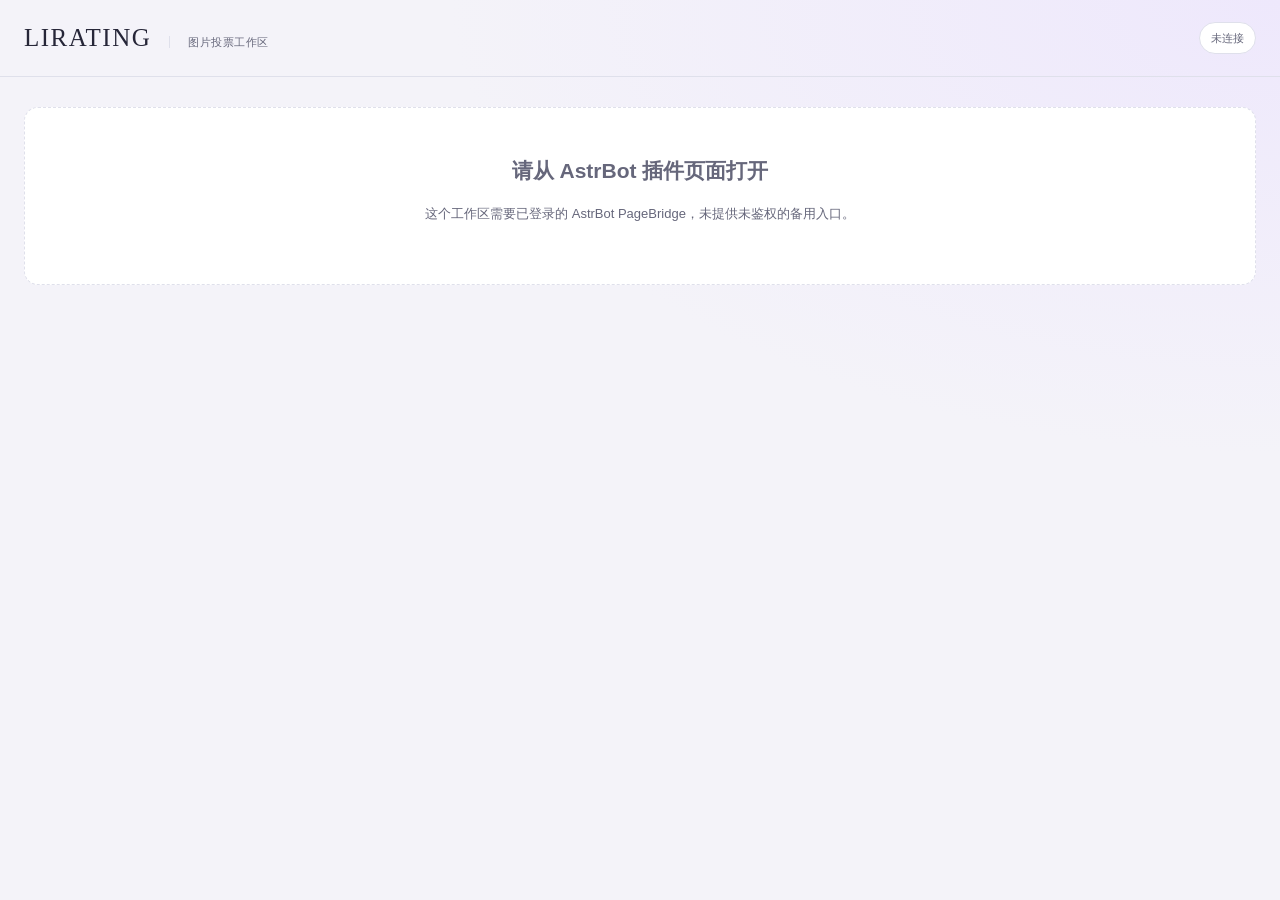
<file: pages/image-vote/index.html>
<!doctype html>
<html lang="zh-CN">
  <head>
    <meta charset="utf-8" />
    <meta name="viewport" content="width=device-width,initial-scale=1" />
    <title>图片投票工作区</title>
    <link rel="stylesheet" href="style.css" />
    <script src="app.js" defer></script>
  </head>
  <body>
    <header class="site-header">
      <span class="brand">LIRATING<span>图片投票工作区</span></span
      ><span id="connection" role="status">正在连接 AstrBot…</span>
    </header>
    <main id="app"><div class="empty">正在读取插件数据…</div></main>
    <dialog id="modal" aria-labelledby="modal-title"></dialog>
    <div id="toast" role="status" aria-live="polite"></div>
  </body>
</html>
</file>
<file: pages/image-vote/style.css>
:root {
  color-scheme: light;
  --bg: #f7f7f4;
  --surface: #fff;
  --ink: #282937;
  --muted: #767783;
  --line: #e3e3e8;
  --accent: #6444d6;
  --soft: #eeebff;
  --danger: #b54c44;
  --success: #327c66;
  --shadow: 0 18px 70px #22223b18;
}
:root[data-theme="dark"] {
  color-scheme: dark;
  --bg: #17191f;
  --surface: #22252d;
  --ink: #eeedf5;
  --muted: #b0aeba;
  --line: #383b46;
  --accent: #b3a6ff;
  --soft: #35304f;
  --danger: #f29a93;
  --success: #80c4ac;
  --shadow: 0 18px 70px #0005;
}
* {
  box-sizing: border-box;
}
body {
  margin: 0;
  background: var(--bg);
  color: var(--ink);
  font:
    15px/1.65 -apple-system,
    BlinkMacSystemFont,
    "Segoe UI",
    "PingFang SC",
    sans-serif;
}
a {
  color: inherit;
  text-decoration: none;
}
button, input, select, textarea {
  font: inherit;
}
button, a, input, select, textarea {
  outline-offset: 4px;
}
button:focus-visible, a:focus-visible {
  outline: 2px solid var(--accent);
}
button {
  cursor: pointer;
}
button:disabled {
  opacity: 0.48;
  cursor: not-allowed;
}
button, .button {
  border: 1px solid var(--line);
  border-radius: 8px;
  padding: 9px 16px;
  background: var(--surface);
  color: var(--ink);
  display: inline-flex;
  align-items: center;
  justify-content: center;
  gap: 8px;
  white-space: nowrap;
}
button:hover, .button:hover {
  border-color: var(--accent);
}
.primary {
  background: var(--accent);
  color: var(--surface);
  border-color: var(--accent);
}
:root[data-theme="dark"] .primary {
  color: #211a39;
}
.quiet {
  background: transparent;
  border-color: transparent;
}
.danger {
  color: var(--danger);
}
input, select, textarea {
  padding: 10px 12px;
  background: var(--surface);
  color: var(--ink);
  border: 1px solid var(--line);
  border-radius: 7px;
  max-width: 100%;
}
textarea {
  resize: vertical;
  min-height: 140px;
  width: 100%;
}
input:focus, select:focus, textarea:focus {
  outline: 2px solid var(--soft);
  border-color: var(--accent);
}
input[type="checkbox"] {
  accent-color: var(--accent);
  width: 18px;
  height: 18px;
}
h1, h2, h3, p {
  margin-top: 0;
}
h1 {
  font-size: 36px;
  line-height: 1.3;
  letter-spacing: -1px;
  margin-bottom: 12px;
}
h2 {
  font-size: 22px;
  line-height: 1.4;
  font-weight: 650;
}
h3 {
  font-size: 17px;
  margin-bottom: 8px;
}
p {
  margin-bottom: 12px;
}
.muted, small {
  color: var(--muted);
}
small {
  font-size: 12px;
}
.eyebrow {
  font-size: 11px;
  letter-spacing: 2px;
  font-weight: 700;
  color: var(--accent);
  margin-bottom: 10px;
  text-transform: uppercase;
}
.site-header {
  max-width: 1280px;
  margin: auto;
  padding: 24px 0;
  display: flex;
  justify-content: space-between;
  align-items: center;
  border-bottom: 1px solid var(--line);
}
.brand {
  font:
    25px Georgia,
    serif;
  letter-spacing: 1.5px;
}
.brand span {
  font:
    12px -apple-system,
    sans-serif;
  letter-spacing: 0;
  margin-left: 22px;
  color: var(--muted);
}
#app {
  max-width: 1280px;
  min-height: 70vh;
  margin: auto;
  padding: 38px 0 56px;
}
.page-heading {
  display: flex;
  justify-content: space-between;
  align-items: flex-end;
  gap: 24px;
  margin-bottom: 26px;
}
.page-heading p {
  color: var(--muted);
  margin: 0;
}
.tabs {
  display: flex;
  gap: 24px;
  border-bottom: 1px solid var(--line);
  margin-bottom: 28px;
}
.tabs a {
  padding: 12px 3px;
  white-space: nowrap;
}
.tabs a.active {
  color: var(--accent);
  border-bottom: 2px solid var(--accent);
  font-weight: 650;
}
.facts {
  display: flex;
  gap: 0;
  margin: 0 0 26px;
  font-size: 14px;
  color: var(--muted);
}
.facts span {
  padding: 0 24px;
  border-right: 1px solid var(--line);
}
.facts span:first-child {
  padding-left: 0;
}
.facts span:last-child {
  border: 0;
}
.facts b {
  font-size: 17px;
  font-weight: 600;
  color: var(--ink);
  font-variant-numeric: tabular-nums;
}
.toolbar {
  display: flex;
  gap: 12px;
  align-items: center;
  flex-wrap: wrap;
  margin-bottom: 20px;
}
.toolbar input {
  min-width: 190px;
  flex: 1;
}
.toolbar label {
  display: flex;
  align-items: center;
  gap: 8px;
  font-size: 13px;
  color: var(--muted);
}
.filter-state {
  display: inline-flex;
  align-items: center;
  gap: 8px;
  padding: 6px 10px;
  border: 1px solid var(--line);
  border-radius: 8px;
  background: var(--soft);
  font-size: 12px;
}
.filter-state .text-link {
  min-height: 0;
  padding: 0;
  background: none;
  border: 0;
  box-shadow: none;
  color: var(--accent);
  font-size: 12px;
  text-decoration: underline;
}
.toolbar .count {
  margin-left: auto;
  color: var(--muted);
  font-size: 12px;
}
.split {
  display: grid;
  grid-template-columns: minmax(0, 1.1fr) minmax(360px, 0.9fr);
  gap: 24px;
  align-items: start;
}
.surface {
  background: var(--surface);
  border: 1px solid var(--line);
  border-radius: 10px;
  padding: 24px;
}
.table-wrap {
  overflow-x: auto;
  background: var(--surface);
  border: 1px solid var(--line);
  border-radius: 10px;
}
table {
  width: 100%;
  border-collapse: collapse;
  font-size: 13px;
  text-align: left;
}
th {
  font-size: 11px;
  color: var(--muted);
  font-weight: 500;
  padding: 13px 14px;
  border-bottom: 1px solid var(--line);
  white-space: nowrap;
}
td {
  padding: 14px;
  border-bottom: 1px solid var(--line);
}
tr:last-child td {
  border-bottom: 0;
}
tr.selected {
  background: var(--soft);
}
.thumb {
  width: 58px;
  height: 52px;
  object-fit: cover;
  border-radius: 5px;
}
.badge {
  display: inline-block;
  font-size: 11px;
  line-height: 1.7;
  border-radius: 4px;
  background: var(--soft);
  color: var(--accent);
  padding: 2px 7px;
}
.badge.neutral {
  background: var(--bg);
  color: var(--muted);
}
.admin-title {
  font-size: 29px;
}
.admin-stats {
  display: flex;
  gap: 36px;
  margin: 0 0 24px;
  padding: 0 0 24px;
  border-bottom: 1px solid var(--line);
}
.admin-stats b {
  font-size: 27px;
  margin-right: 8px;
}
.run-grid {
  display: grid;
  grid-template-columns: 1.4fr 1fr;
  gap: 24px;
}
.run-image {
  width: 100%;
  height: 235px;
  object-fit: cover;
  border-radius: 8px;
  margin: 18px 0;
}
.label-row {
  display: flex;
  justify-content: space-between;
  align-items: center;
  gap: 16px;
}
.progress {
  height: 5px;
  background: var(--line);
  border-radius: 4px;
  margin: 16px 0;
  overflow: hidden;
}
.progress i {
  display: block;
  height: 100%;
  background: var(--accent);
}
.actions {
  display: flex;
  gap: 10px;
  flex-wrap: wrap;
  margin-top: 22px;
}
.kv {
  display: grid;
  grid-template-columns: 1fr auto;
  gap: 12px;
  font-size: 13px;
  padding: 20px 0;
}
.kv span:nth-child(odd) {
  color: var(--muted);
}
.project-grid {
  display: grid;
  grid-template-columns: repeat(2, 1fr);
  gap: 20px;
}
.project-path {
  font-size: 12px;
  color: var(--muted);
  word-break: break-all;
}
.settings-layout {
  display: grid;
  grid-template-columns: 215px 1fr;
  gap: 30px;
}
.settings-nav {
  display: grid;
  align-content: start;
  gap: 5px;
}
.settings-nav button {
  justify-content: flex-start;
  background: transparent;
  border: 0;
}
.settings-nav button.active {
  background: var(--soft);
  color: var(--accent);
}
.savebar {
  display: flex;
  justify-content: space-between;
  align-items: center;
  gap: 16px;
  margin-bottom: 24px;
  padding-bottom: 20px;
  border-bottom: 1px solid var(--line);
}
.savebar p {
  margin: 0;
  font-size: 13px;
}
.settings-form {
  max-width: 800px;
}
.form-row {
  display: grid;
  grid-template-columns: 1.2fr 1fr;
  gap: 32px;
  padding: 20px 0;
  border-bottom: 1px solid var(--line);
  align-items: start;
}
.form-row label {
  font-weight: 550;
  display: block;
}
.form-row p {
  font-size: 12px;
  color: var(--muted);
  margin: 5px 0 0;
}
.form-row input:not([type="checkbox"]), .form-row select {
  width: 100%;
}
.notice {
  padding: 12px 16px;
  border-left: 3px solid var(--accent);
  background: var(--soft);
  color: var(--ink);
  font-size: 12px;
  margin: 20px 0;
}
.empty {
  text-align: center;
  padding: 60px 20px;
  color: var(--muted);
}
.empty h3 {
  color: var(--ink);
}
#toast {
  position: fixed;
  bottom: 28px;
  left: 50%;
  transform: translateX(-50%);
  background: var(--ink);
  color: var(--bg);
  border-radius: 8px;
  padding: 12px 22px;
  z-index: 20;
  box-shadow: var(--shadow);
  max-width: 90vw;
  font-size: 13px;
  display: none;
}
dialog {
  width: min(620px, calc(100% - 32px));
  max-height: 90vh;
  background: var(--surface);
  color: var(--ink);
  border: 1px solid var(--line);
  border-radius: 12px;
  padding: 28px;
  box-shadow: var(--shadow);
}
dialog::backdrop {
  background: #10101c80;
}
dialog .modal-head {
  display: flex;
  justify-content: space-between;
  align-items: center;
  margin-bottom: 20px;
}
dialog h2 {
  margin: 0;
}
dialog label {
  display: grid;
  gap: 7px;
  margin: 16px 0;
  font-size: 13px;
}
dialog .actions {
  justify-content: flex-end;
}
.error {
  color: var(--danger);
  font-size: 13px;
}
.subtle {
  font-size: 12px;
  color: var(--muted);
}
@media (max-width: 1340px) {
.site-header, #app {
    margin-left: 28px;
    margin-right: 28px;
  }
}
@media (max-width: 950px) {
.page-heading {
    align-items: flex-start;
    flex-direction: column;
    gap: 12px;
  }
.split {
    grid-template-columns: 1fr;
  }
.run-grid {
    grid-template-columns: 1fr 1fr;
  }
.settings-layout {
    grid-template-columns: 175px 1fr;
  }
.form-row {
    gap: 18px;
  }
.brand span {
    display: none;
  }
}

@media (max-width: 640px) {
  .site-header, #app {
    margin-left: 16px;
    margin-right: 16px;
  }
  .site-header {
    padding: 18px 0;
  }
  .brand {
    font-size: 22px;
  }
  #app {
    padding-top: 26px;
  }
  .page-heading {
    margin-bottom: 20px;
  }
  h1 {
    font-size: 29px;
  }
  .facts {
    display: grid;
    grid-template-columns: 1fr 1fr;
    gap: 10px 0;
    font-size: 12px;
  }
  .facts span {
    padding: 0;
    border: 0;
  }
  .toolbar {
    gap: 10px;
  }
  .toolbar input {
    flex-basis: 100%;
  }
  .toolbar label {
    font-size: 12px;
  }
  .toolbar .count {
    width: 100%;
    margin: 0;
  }
  .surface {
    padding: 18px;
  }
  .split {
    gap: 16px;
  }
  th, td {
    padding: 10px 8px;
  }
  .thumb {
    width: 42px;
    height: 45px;
  }
  .run-grid, .project-grid {
    grid-template-columns: 1fr;
  }
  .admin-stats {
    gap: 20px;
  }
  .admin-stats b {
    font-size: 23px;
  }
  .admin-stats span {
    font-size: 12px;
  }
  .tabs {
    gap: 22px;
    font-size: 13px;
    overflow-x: auto;
  }
  .settings-layout {
    grid-template-columns: 1fr;
    gap: 20px;
  }
  .settings-nav {
    display: flex;
    overflow-x: auto;
    gap: 4px;
  }
  .settings-nav button {
    padding: 8px 12px;
    font-size: 12px;
  }
  .savebar {
    align-items: flex-start;
  }
  .savebar .actions {
    margin: 0;
    gap: 6px;
  }
  .savebar button {
    padding: 7px 10px;
    font-size: 12px;
  }
  .form-row {
    grid-template-columns: 1fr;
    gap: 12px;
  }
  .actions button {
    flex-grow: 1;
  }
  .admin-title {
    font-size: 27px;
  }
  .site-header, #app {
    margin: 0;
    padding-left: 16px;
    padding-right: 16px;
  }
  .settings-nav {
    gap: 3px;
  }
  .project-thumbs img {
    width: 95px;
  }
  .form-row textarea {
    min-height: 170px;
  }
  .savebar {
    position: static;
  }
  .site-header {
    gap: 10px;
  }
  .table-wrap table {
    min-width: 620px;
  }
  #app button {
    min-height: 40px;
  }
}

@media (prefers-reduced-motion: reduce) {
* {
    scroll-behavior: auto !important;
    transition: none !important;
  }
}
/* Embedded workspace: inherit the host width, avoid a second global sidebar. */
body {
  background: var(--bg);
}
.site-header, #app {
  max-width: 1400px;
  margin: 0 auto;
  padding-left: 24px;
  padding-right: 24px;
}
.site-header {
  padding-top: 20px;
  padding-bottom: 20px;
}
#connection {
  font-size: 12px;
  color: var(--muted);
}
.field-description {
  white-space: pre-line;
}
.settings-form {
  max-width: 900px;
}
.history-tools {
  display: flex;
  gap: 8px;
  align-items: center;
  flex-wrap: wrap;
}
.history-tools button {
  padding: 6px 10px;
  font-size: 12px;
}
.project-thumbs {
  display: flex;
  gap: 8px;
  flex-wrap: wrap;
  margin: 16px 0;
}
.project-thumbs img {
  width: 120px;
  height: 90px;
  object-fit: contain;
  background: var(--bg);
  border-radius: 6px;
}
.directory-list {
  display: grid;
  gap: 4px;
  max-height: 300px;
  overflow: auto;
}
.directory-list button {
  justify-content: flex-start;
}
.run-grid {
  margin-bottom: 22px;
}
.error-banner {
  color: var(--danger);
  border: 1px solid var(--danger);
  padding: 12px;
  margin-bottom: 18px;
  border-radius: 7px;
}
.loading {
  opacity: 0.6;
  pointer-events: none;
}
.savebar {
  position: sticky;
  top: 0;
  background: var(--bg);
  z-index: 2;
  padding: 14px 0;
}
.toolbar input[type="search"] {
  min-width: 160px;
}
.state-details {
  font-size: 12px;
  color: var(--muted);
  overflow-wrap: anywhere;
}
button:disabled {
  pointer-events: none;
}
#pagination {
  display: flex;
  justify-content: space-between;
  align-items: center;
  margin-top: 20px;
}

/* Workspace visual system: compact controls and media-led project cards. */
:root {
  --bg: #f4f3f9; --surface: #fff; --ink: #262638; --muted: #66677b;
  --line: #dfe0eb; --accent: #6543c4; --soft: #eee8fc;
  --surface-raised: #faf9fe; --control-bg: #fff; --hover-bg: #f2edfd;
  --button-ink: #fff; --accent-end: #815cdc;
  --shadow-card: 0 5px 22px #37335408;
}
:root[data-theme="dark"] {
  --bg: #12151e; --surface: #1b2130; --ink: #edf0fa; --muted: #a2adc3;
  --line: #303b51; --accent: #b9a2ff; --soft: #312a49;
  --surface-raised: #222a3b; --control-bg: #222a3a; --hover-bg: #302b44;
  --button-ink: #211735; --accent-end: #9677e7;
  --shadow-card: 0 8px 28px #06081025;
}
/* 背景光晕按视口固定，避免随内容高度或滚动出现可见的分层边界。 */
body {
  background-color: var(--bg);
  background-image: radial-gradient(ellipse 90% 70% at 100% 0, var(--soft), transparent 72%);
  background-attachment: fixed;
  background-repeat: no-repeat;
}
.site-header, #app { max-width: 1400px; }
.site-header { padding-top: 22px; padding-bottom: 22px; }
.brand { font-size: 25px; }
.brand span { letter-spacing: .5px; font-size: 11px; padding-left: 18px; margin-left: 18px; border-left: 1px solid var(--line); }
#connection { padding: 6px 11px; background: var(--surface); border: 1px solid var(--line); border-radius: 20px; font-size: 11px; white-space: nowrap; }
#app { padding-top: 30px; }
.page-heading { margin-bottom: 24px; align-items: center; }
.admin-title { font-size: 28px; letter-spacing: -.5px; margin-bottom: 8px; }
.page-heading p { font-size: 13px; }
.eyebrow { font-size: 9px; letter-spacing: 1.8px; margin-bottom: 9px; }
.tabs { gap: 6px; padding: 5px; background: var(--surface); border: 1px solid var(--line); border-radius: 12px; margin-bottom: 24px; }
.tabs a { padding: 9px 18px; border-radius: 8px; font-size: 13px; transition: background .15s; }
.tabs a.active { border-bottom: 0; background: var(--soft); color: var(--accent); box-shadow: inset 0 0 0 1px var(--line); }
.tabs a:hover { background: var(--hover-bg); }
button, .button { min-height: 38px; padding: 8px 14px; border-radius: 9px; background: var(--control-bg); font-size: 13px; font-weight: 550; gap: 7px; box-shadow: 0 1px 2px #00000008; transition: background .15s,border-color .15s,box-shadow .15s; }
button:hover:not(:disabled) { border-color: var(--accent); background: var(--hover-bg); box-shadow: 0 3px 10px #6b4fa31a; }
button:active:not(:disabled) { box-shadow: inset 0 2px 4px #0002; }
button.primary, :root[data-theme="dark"] button.primary { color: var(--button-ink); background: linear-gradient(120deg,var(--accent),var(--accent-end)); border-color: transparent; box-shadow: 0 4px 12px #7654ce25; }
button.primary:hover:not(:disabled) { background: var(--accent); box-shadow: 0 5px 18px #7654ce40; }
button.quiet { background: transparent; box-shadow: none; border-color: transparent; }
button.danger:hover:not(:disabled) { background: var(--surface-raised); border-color: var(--danger); color: var(--danger); }
button:disabled { opacity: .42; box-shadow: none; }
.control-icon { width: 15px; height: 15px; flex-shrink: 0; fill: none; stroke: currentColor; stroke-width: 1.7; stroke-linecap: round; stroke-linejoin: round; }
button:focus-visible, a:focus-visible, summary:focus-visible { outline: 2px solid var(--accent); outline-offset: 3px; }
input, select, textarea { background: var(--control-bg); min-height: 40px; padding: 9px 12px; font-size: 13px; border-radius: 9px; transition: border-color .15s; }
input::placeholder, textarea::placeholder { color: var(--muted); opacity: .85; }
input[type="checkbox"] { min-height: 0; width: 20px; height: 20px; margin: 6px 0; }
.toolbar { padding: 12px; background: var(--surface); border: 1px solid var(--line); border-radius: 12px; margin-bottom: 18px; gap: 10px; }
.toolbar input { background: var(--bg); border-color: transparent; }
.toolbar input:focus { border-color: var(--accent); }
.surface, .table-wrap { background: linear-gradient(130deg,var(--surface),var(--surface-raised)); border-radius: 14px; box-shadow: var(--shadow-card); }
.badge { border: 1px solid var(--line); border-radius: 20px; font-size: 10px; padding: 3px 9px; white-space: nowrap; }
.badge.neutral { background: var(--control-bg); }
.project-grid { grid-template-columns: repeat(2,minmax(0,1fr)); gap: 18px; }
.project-card.surface { padding: 0; display: grid; grid-template-columns: 28% minmax(0,1fr); overflow: hidden; }
.project-media { position: relative; min-height: 236px; background: var(--soft); border-right: 1px solid var(--line); display: flex; align-items: center; justify-content: center; }
.project-media img { position: absolute; inset: 0; width: 100%; height: 100%; object-fit: cover; object-position: center; }
.project-source { position: absolute; left: 10px; top: 10px; padding: 3px 8px; border-radius: 6px; background: #171b28dc; color: #e5e6f5; font-size: 10px; border: 1px solid #ffffff24; }
.cover-fallback { color: var(--muted); font-size: 12px; padding: 14px; text-align: center; }
.cover-loaded .cover-fallback { visibility: hidden; }
.project-content { padding: 20px; min-width: 0; display: flex; flex-direction: column; }
.project-content h2 { margin-bottom: 8px; font-size: 20px; letter-spacing: -.3px; overflow-wrap: anywhere; }
.project-description { color: var(--muted); font-size: 13px; line-height: 1.6; margin-bottom: 10px; overflow-wrap: anywhere; }
.project-description.is-muted { font-size: 12px; }
.project-location { font-size: 11px; color: var(--muted); margin-bottom: 12px; }
.project-location summary { cursor: pointer; width: fit-content; }
.project-path { font-size: 11px; margin: 6px 0 0; }
.project-options { display: flex; gap: 6px; flex-wrap: wrap; margin-top: auto; }
.project-options span { font-size: 10px; color: var(--muted); padding: 3px 7px; background: var(--bg); border-radius: 5px; border: 1px solid var(--line); }
.project-actions { gap: 6px; margin-top: 16px; padding-top: 14px; border-top: 1px solid var(--line); }
.project-actions button { padding: 7px 10px; font-size: 12px; }
.project-actions .quiet { padding-inline: 6px; }
.project-card:hover { border-color: var(--accent); box-shadow: 0 8px 25px #63508715; }
.table-wrap table { font-size: 13px; }
th { background: var(--surface-raised); font-size: 11px; font-weight: 600; padding: 15px 18px; }
td { padding: 18px; vertical-align: middle; }
td:first-child b { font-size: 14px; }
td small { display: inline-block; font-size: 11px; line-height: 1.9; margin-top: 5px; }
tbody tr:hover { background: var(--hover-bg); }
.history-tools { gap: 6px; }
.history-tools button { min-height: 34px; padding: 6px 10px; font-size: 11px; }
.history-tools .download-action { color: var(--accent); background: var(--soft); border-color: transparent; }
.history-tools .quiet { padding-inline: 8px; }
.status-label { display: inline-flex; align-items: center; gap: 6px; font-size: 12px; white-space: nowrap; }
.status-label:before { content: ""; width: 6px; height: 6px; border-radius: 50%; background: var(--muted); }
.status-completed:before, .status-running:before { background: var(--success); }
.status-failed:before { background: var(--danger); }
.status-paused:before { background: var(--accent); }
#pagination { justify-content: flex-end; gap: 18px; font-size: 12px; margin-top: 16px; }
.admin-stats { display: grid; grid-template-columns: repeat(2,minmax(0,1fr)); border: 0; padding: 0; gap: 16px; }
.admin-stats > span { padding: 18px 22px; background: linear-gradient(120deg,var(--surface),var(--soft)); border: 1px solid var(--line); border-radius: 12px; color: var(--muted); font-size: 12px; }
.admin-stats b { font-size: 28px; color: var(--ink); margin-right: 12px; font-variant-numeric: tabular-nums; }
.run-grid { grid-template-columns: minmax(0,1.65fr) minmax(0,1fr); gap: 18px; }
.run-grid h2 { font-size: 21px; margin-bottom: 5px; }
.run-image { height: 220px; object-fit: contain; background: var(--bg); }
.run-grid .progress { height: 7px; margin: 18px 0 12px; }
.progress i { background: linear-gradient(90deg,var(--accent-end),var(--accent)); border-radius: inherit; }
.kv { gap: 14px; padding: 12px 0; font-size: 12px; }
.kv b { font-variant-numeric: tabular-nums; }
.notice { border-radius: 6px; line-height: 1.8; }
.settings-layout { grid-template-columns: 180px minmax(0,1fr); gap: 20px; }
.settings-nav { gap: 6px; padding: 10px; border: 1px solid var(--line); border-radius: 12px; background: var(--surface); align-self: start; }
.settings-nav button { border-radius: 8px; box-shadow: none; }
.settings-nav button.active { box-shadow: inset 3px 0 var(--accent); }
.settings-form { max-width: none; padding: 8px 24px; background: var(--surface); border: 1px solid var(--line); border-radius: 12px; }
.form-row { gap: 24px; grid-template-columns: minmax(0,1fr) minmax(0,1fr); }
.form-row label { font-size: 13px; }
.form-row p { font-size: 11px; line-height: 1.8; }
.form-row:last-of-type { border-bottom: 0; }
.savebar { border: 1px solid var(--line); background: var(--surface); border-radius: 12px; padding: 14px 18px; box-shadow: var(--shadow-card); }
.savebar p { font-size: 12px; }
.empty { padding: 48px 24px; border: 1px dashed var(--line); border-radius: 14px; background: var(--surface); }
.empty h2 { font-size: 21px; }
.empty p { font-size: 13px; }
dialog { border-radius: 16px; padding: 26px; background: linear-gradient(130deg,var(--surface),var(--surface-raised)); }
dialog .modal-head { padding-bottom: 16px; border-bottom: 1px solid var(--line); gap: 16px; }
dialog .modal-head h2 { font-size: 20px; overflow-wrap: anywhere; }
dialog label { font-size: 12px; }
@media (max-width: 1050px) {
  .project-card.surface { grid-template-columns: 25% minmax(0,1fr); }
  .project-content { padding: 16px; }
  .project-actions { flex-wrap: wrap; }
  .project-actions .primary { flex-basis: 100%; }
}
@media (max-width: 700px) {
  .site-header, #app { padding-inline: 16px; }
  .page-heading { align-items: flex-start; gap: 16px; }
  .tabs { gap: 2px; padding: 4px; }
  .tabs a { padding: 9px 12px; font-size: 12px; }
  .project-grid, .run-grid, .settings-layout { grid-template-columns: minmax(0,1fr); }
  .project-card.surface { grid-template-columns: 28% minmax(0,1fr); }
  .project-actions .primary { flex-basis: auto; }
  .project-media { min-height: 230px; }
  .project-content h2 { font-size: 18px; }
  .project-actions button { flex-grow: 0; }
  .project-actions .primary { flex-grow: 1; }
  .form-row { grid-template-columns: minmax(0,1fr); gap: 12px; }
  .settings-form { padding: 4px 16px; }
  .settings-nav { display: flex; overflow-x: auto; }
  .settings-nav button { flex-shrink: 0; }
  .savebar { position: static; padding: 12px; align-items: flex-start; }
  .history-filter input { flex-basis: auto; min-width: 0; }
  .history-tools button { min-height: 40px; }
  #pagination { justify-content: space-between; gap: 10px; }
  #pagination button { padding-inline: 12px; }
  .admin-stats { gap: 10px; }
  .admin-stats > span { padding: 14px; }
  .admin-stats b { font-size: 24px; margin-right: 6px; }
}
@media (max-width: 380px) {
  .project-card.surface { grid-template-columns: minmax(0,1fr); }
  .project-media { min-height: 140px; }
  .project-media img { object-position: center 35%; }
}
@media (prefers-reduced-motion: reduce) { *, *:before, *:after { transition: none !important; } }
.preflight-thumb { margin: 0; width: 120px; min-height: 110px; }
.preflight-thumb figcaption { font-size: 10px; color: var(--muted); overflow-wrap: anywhere; margin-top: 4px; }
.preflight-thumb img:not([src]) { visibility: hidden; }
.preflight-thumb:not(.cover-loaded) { background: var(--soft); border-radius: 6px; }
</file>
